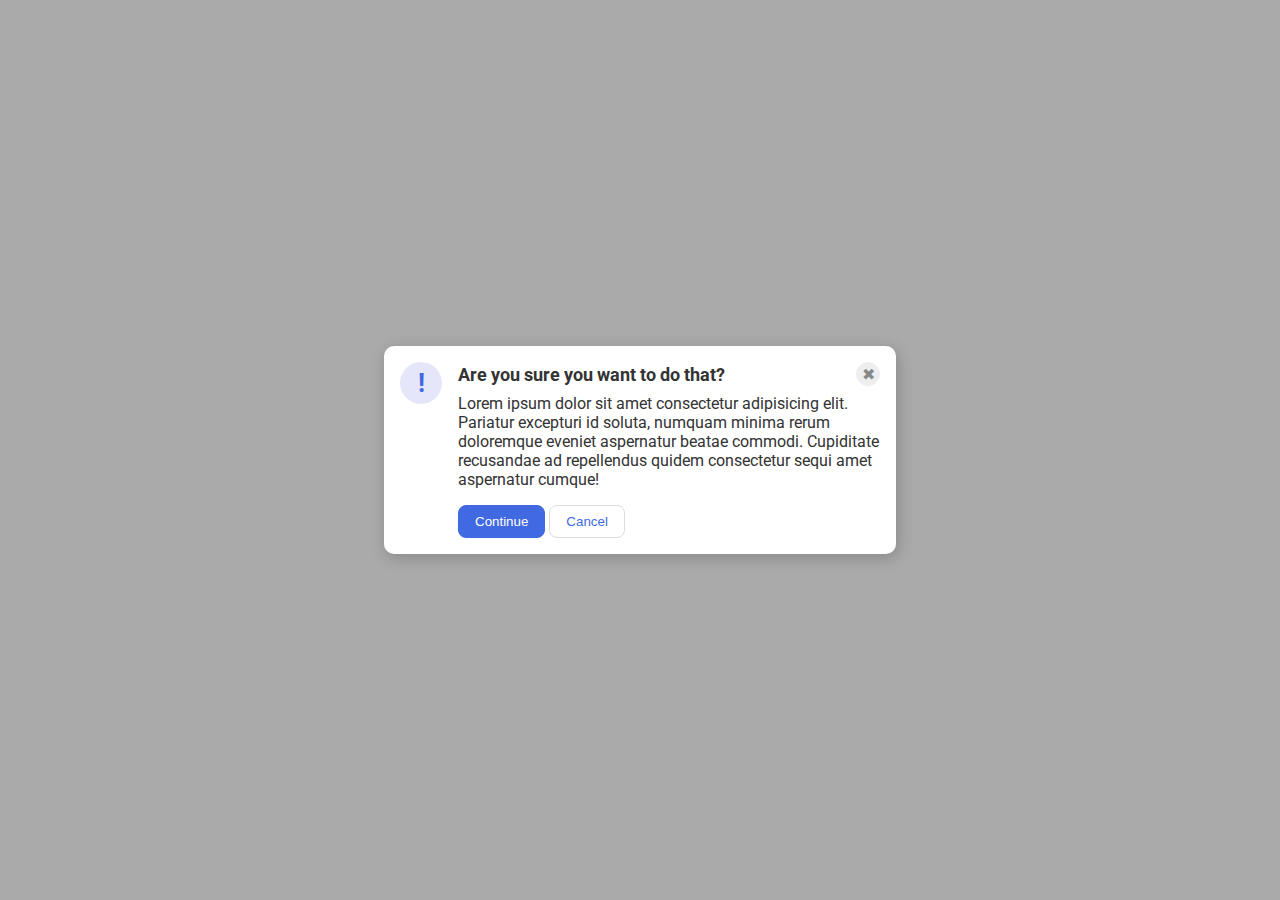
<file: flex/05-flex-modal/index.html>
<!DOCTYPE html>
<html lang="en">
  <head>
    <meta charset="UTF-8">
    <meta http-equiv="X-UA-Compatible" content="IE=edge">
    <meta name="viewport" content="width=device-width, initial-scale=1.0">
    <link rel="stylesheet" href="style.css">
    <title>Modal</title>
  </head>
  <body>
    <div class="modal">
      <div class="icon">!</div>
      <div class="container">
        <div class="header">Are you sure you want to do that?
          <button class="close-button">✖</button>
        </div>
        <div class="text">Lorem ipsum dolor sit amet consectetur adipisicing elit. Pariatur excepturi id soluta, numquam minima rerum doloremque eveniet aspernatur beatae commodi. Cupiditate recusandae ad repellendus quidem consectetur sequi amet aspernatur cumque!</div>
        <button class="continue">Continue</button>
        <button class="cancel">Cancel</button>
      </div>
    </div>
  </body>
</html>
</file>
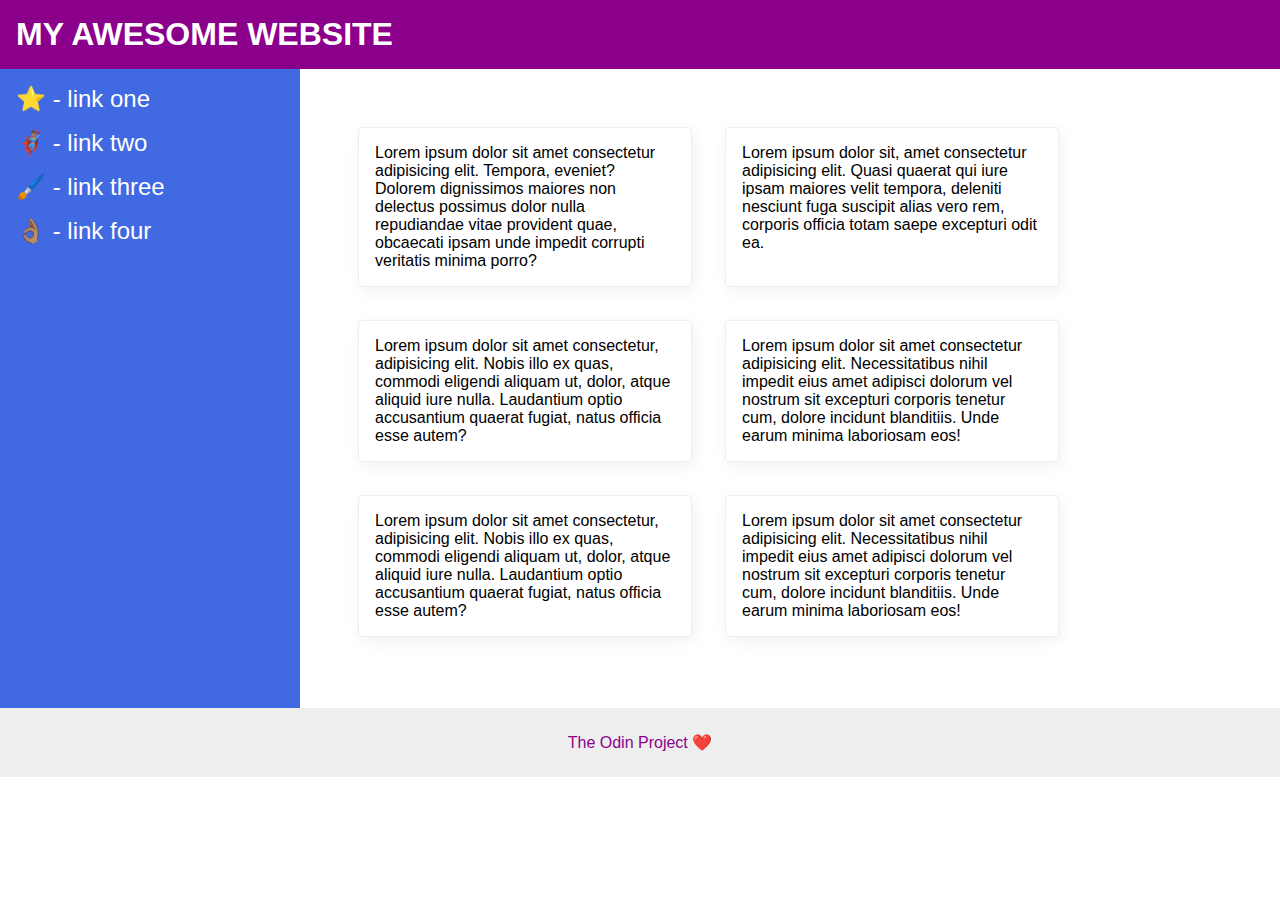
<file: flex/07-flex-layout-2/index.html>
<!DOCTYPE html>
<html lang="en">
  <head>
    <meta charset="UTF-8">
    <meta http-equiv="X-UA-Compatible" content="IE=edge">
    <meta name="viewport" content="width=device-width, initial-scale=1.0">
    <title>The Holy Grail</title>
    <link rel="stylesheet" href="style.css">
  </head>
  <body class="container">
    <div class="header">
      MY AWESOME WEBSITE
    </div>
  <div class="content">
    <div class="sidebar">
      <ul>
        <li><a href="#">⭐ - link one</a></li>
        <li><a href="#">🦸🏽‍♂️ - link two</a></li>
        <li><a href="#">🖌️ - link three</a></li>
        <li><a href="#">👌🏽 - link four</a></li>
      </ul>
    </div>
      <div class="card-container">
        <div class="card">Lorem ipsum dolor sit amet consectetur adipisicing elit. Tempora, eveniet? Dolorem dignissimos maiores non delectus possimus dolor nulla repudiandae vitae provident quae, obcaecati ipsam unde impedit corrupti veritatis minima porro?</div>
        <div class="card">Lorem ipsum dolor sit, amet consectetur adipisicing elit. Quasi quaerat qui iure ipsam maiores velit tempora, deleniti nesciunt fuga suscipit alias vero rem, corporis officia totam saepe excepturi odit ea.</div>
        <div class="card">Lorem ipsum dolor sit amet consectetur, adipisicing elit. Nobis illo ex quas, commodi eligendi aliquam ut, dolor, atque aliquid iure nulla. Laudantium optio accusantium quaerat fugiat, natus officia esse autem?</div>
        <div class="card">Lorem ipsum dolor sit amet consectetur adipisicing elit. Necessitatibus nihil impedit eius amet adipisci dolorum vel nostrum sit excepturi corporis tenetur cum, dolore incidunt blanditiis. Unde earum minima laboriosam eos!</div>
        <div class="card">Lorem ipsum dolor sit amet consectetur, adipisicing elit. Nobis illo ex quas, commodi eligendi aliquam ut, dolor, atque aliquid iure nulla. Laudantium optio accusantium quaerat fugiat, natus officia esse autem?</div>
        <div class="card">Lorem ipsum dolor sit amet consectetur adipisicing elit. Necessitatibus nihil impedit eius amet adipisci dolorum vel nostrum sit excepturi corporis tenetur cum, dolore incidunt blanditiis. Unde earum minima laboriosam eos!</div>
      </div>
    </div>  
    <div class="footer">
      The Odin Project ❤️
    </div>
  </body>
</html>
</file>
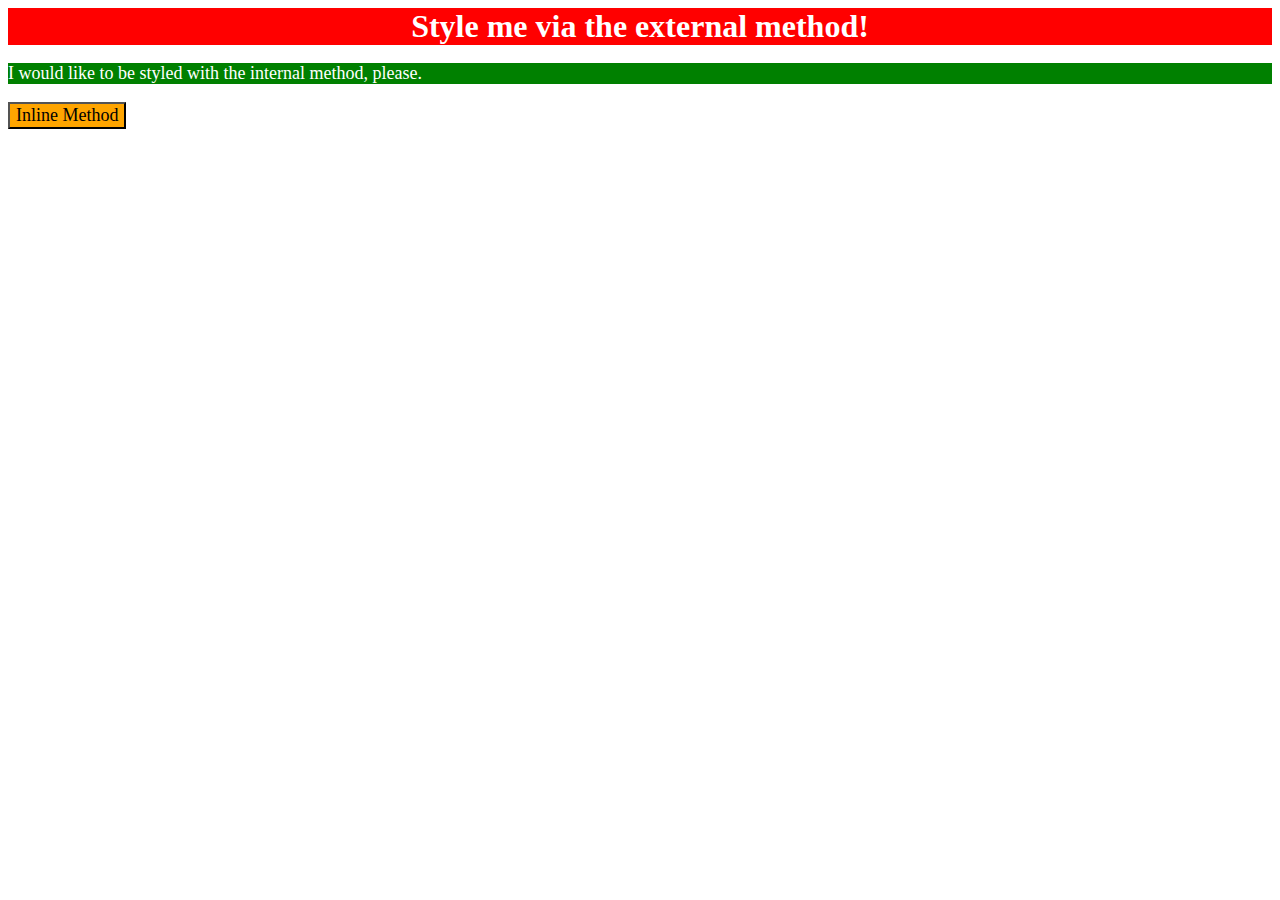
<file: foundations/01-css-methods/index.html>
<!DOCTYPE html>
<html lang="en">
  <head>
    <meta charset="UTF-8">
    <meta http-equiv="X-UA-Compatible" content="IE=edge">
    <meta name="viewport" content="width=device-width, initial-scale=1.0">
    <title>Methods for Adding CSS</title>
    <link rel="stylesheet" href="styles.css">
  </head>
  <body>
    <div>Style me via the external method!</div>
    <p>I would like to be styled with the internal method, please.</p>
    <button>Inline Method</button>
  </body>
</html>
</file>
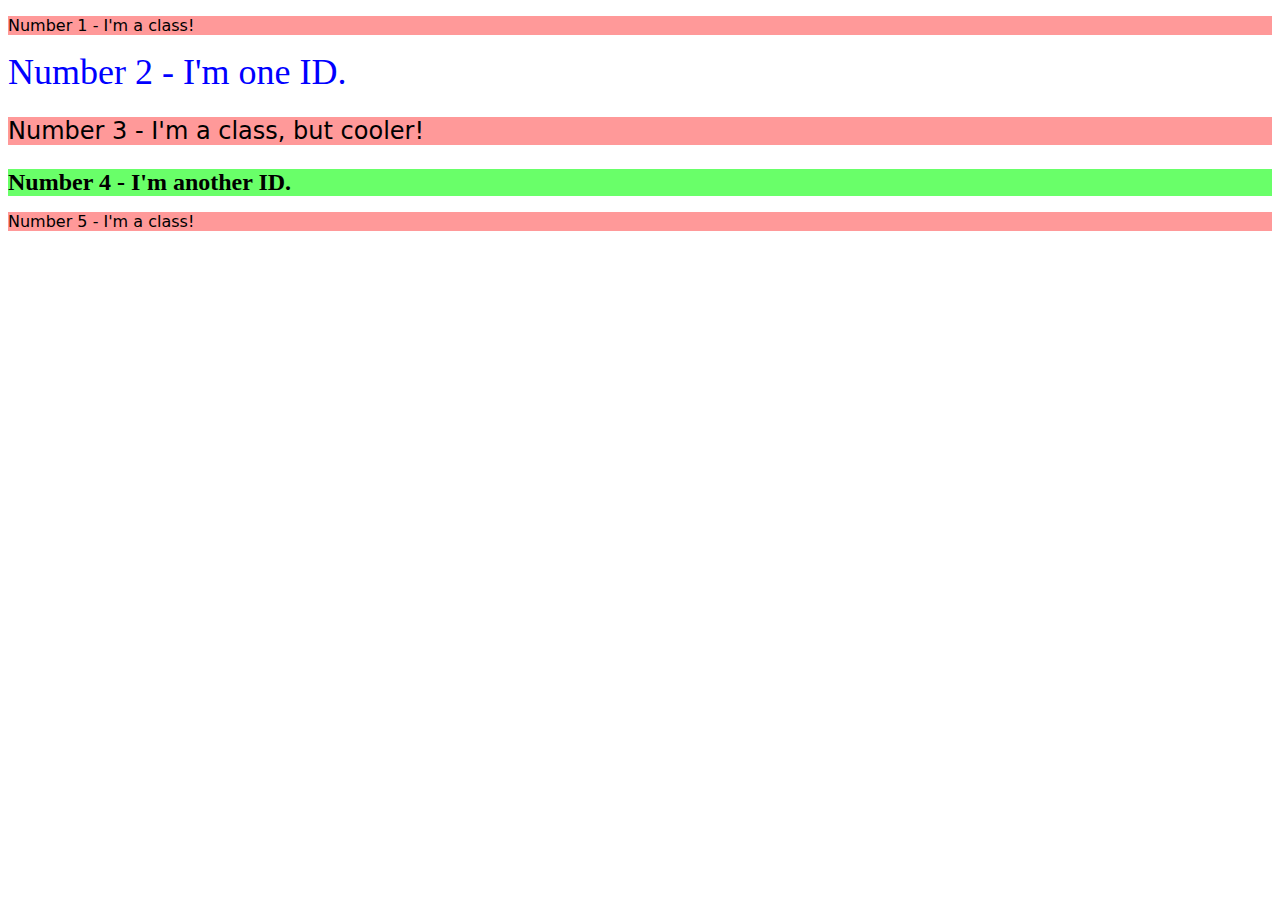
<file: foundations/02-class-id-selectors/index.html>
<!DOCTYPE html>
<html lang="en">
  <head>
    <meta charset="UTF-8">
    <meta http-equiv="X-UA-Compatible" content="IE=edge">
    <meta name="viewport" content="width=device-width, initial-scale=1.0">
    <title>Class and ID Selectors</title>
    <link rel="stylesheet" href="style.css">
  </head>
  <body>
    <p class="odd">Number 1 - I'm a class!</p>
    <div id="no-two">Number 2 - I'm one ID.</div>
    <p class="odd font-size">Number 3 - I'm a class, but cooler!</p>
    <div id="no-four" class="font-size">Number 4 - I'm another ID.</div>
    <p class="odd">Number 5 - I'm a class!</p>
  </body>
</html>
</file>
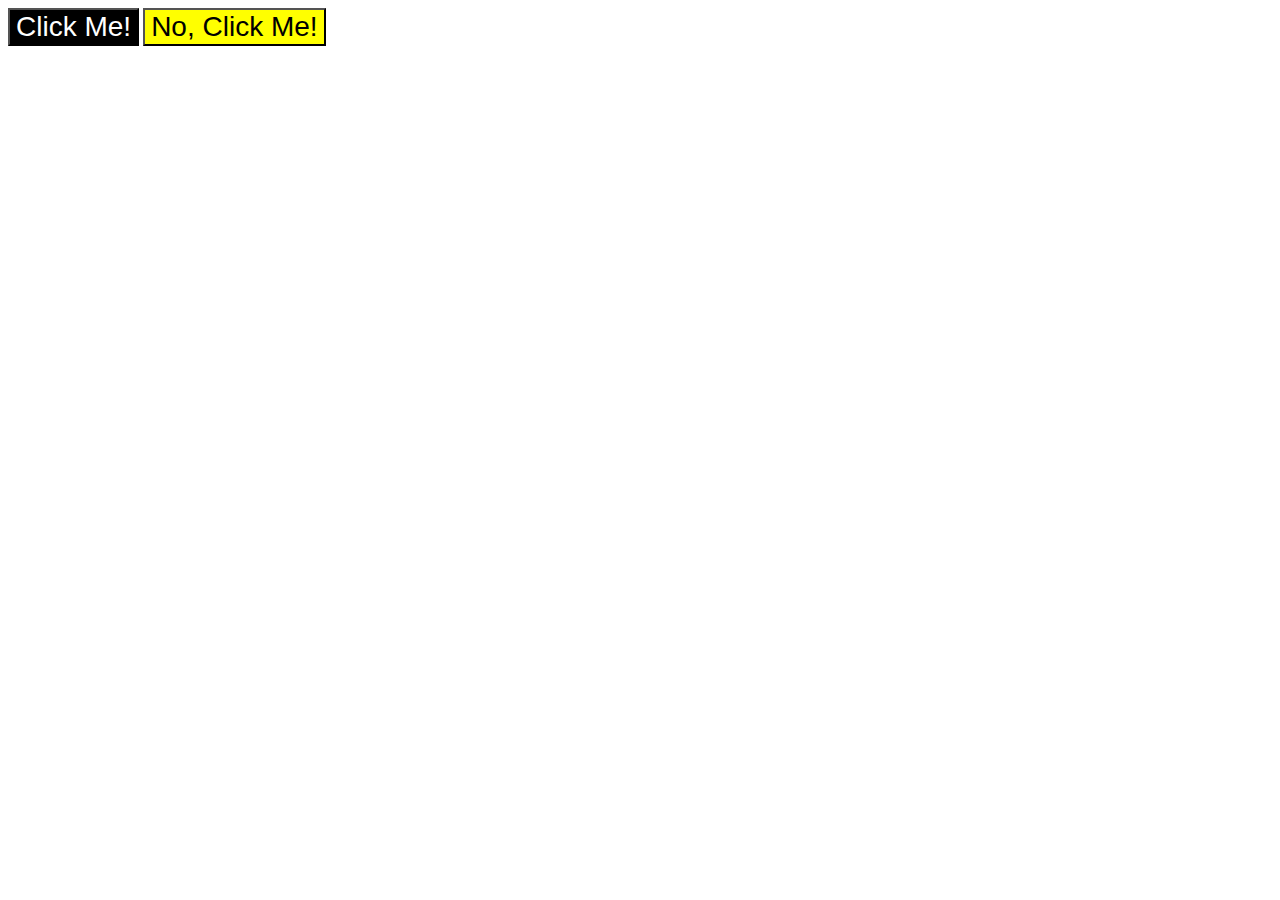
<file: foundations/03-grouping-selectors/index.html>
<!DOCTYPE html>
<html lang="en">
  <head>
    <meta charset="UTF-8">
    <meta http-equiv="X-UA-Compatible" content="IE=edge">
    <meta name="viewport" content="width=device-width, initial-scale=1.0">
    <title>Grouping Selectors</title>
    <link rel="stylesheet" href="style.css">
  </head>
  <body>
    <button class="black">Click Me!</button>
    <button class="yellow">No, Click Me!</button>
  </body>
</html>
</file>
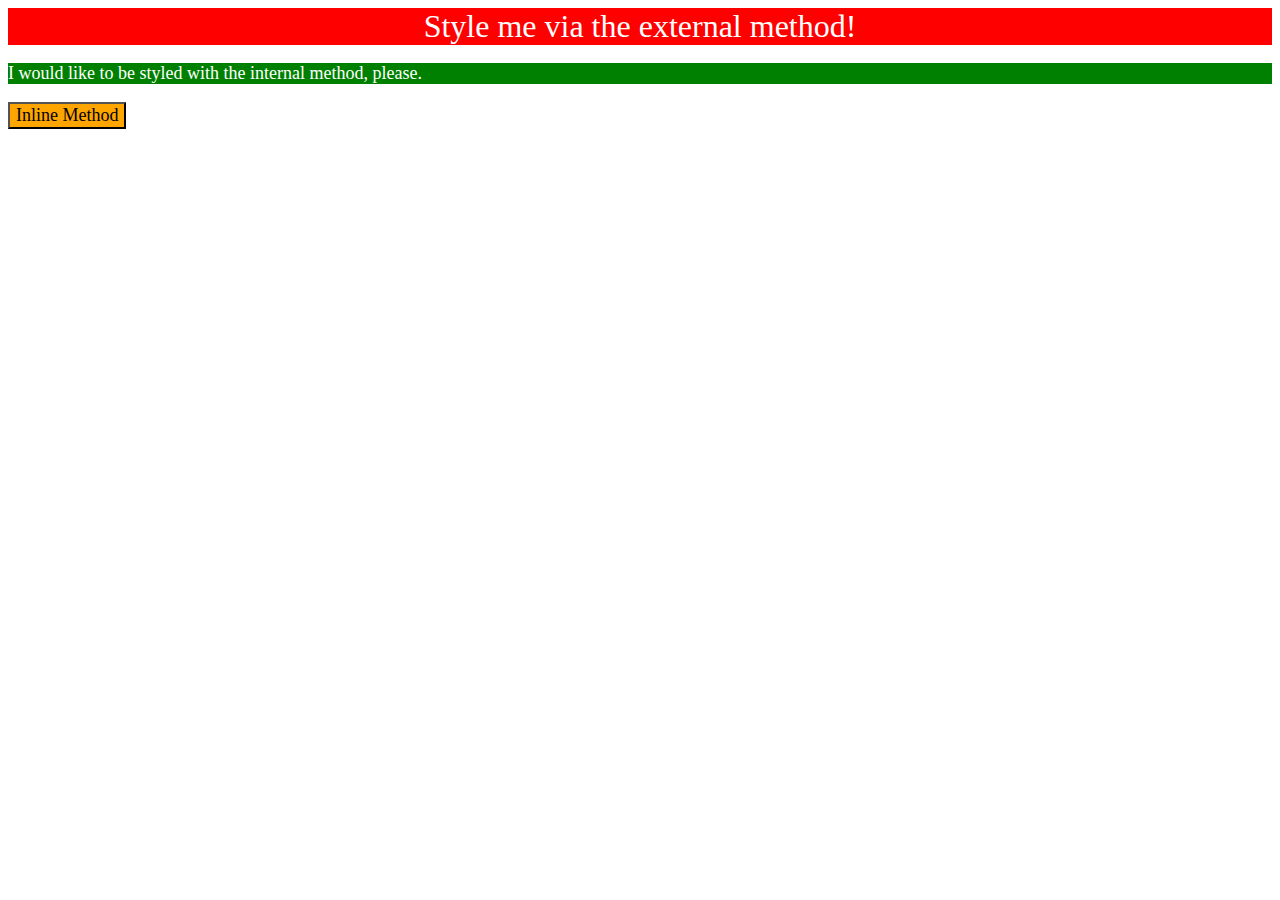
<file: foundations/01-css-methods/index-inline.html>
<!DOCTYPE html>
<html lang="en">
  <head>
    <meta charset="UTF-8">
    <meta http-equiv="X-UA-Compatible" content="IE=edge">
    <meta name="viewport" content="width=device-width, initial-scale=1.0">
    <title>Methods for Adding CSS</title>
  </head>
  <body>
    <div style="color: white; background-color: red; font-size: 32px; text-align: center; font-family: 'Times New Roman', Times, serif;">Style me via the external method!</div>
    <p style="color: white; background-color: green; font-size: 18px; font-family: 'Times New Roman', Times, serif;">I would like to be styled with the internal method, please.</p>
    <button style="color: black; background-color: orange; font-size: 18px; font-family: 'Times New Roman', Times, serif;">Inline Method</button>
  </body>
</html>
</file>
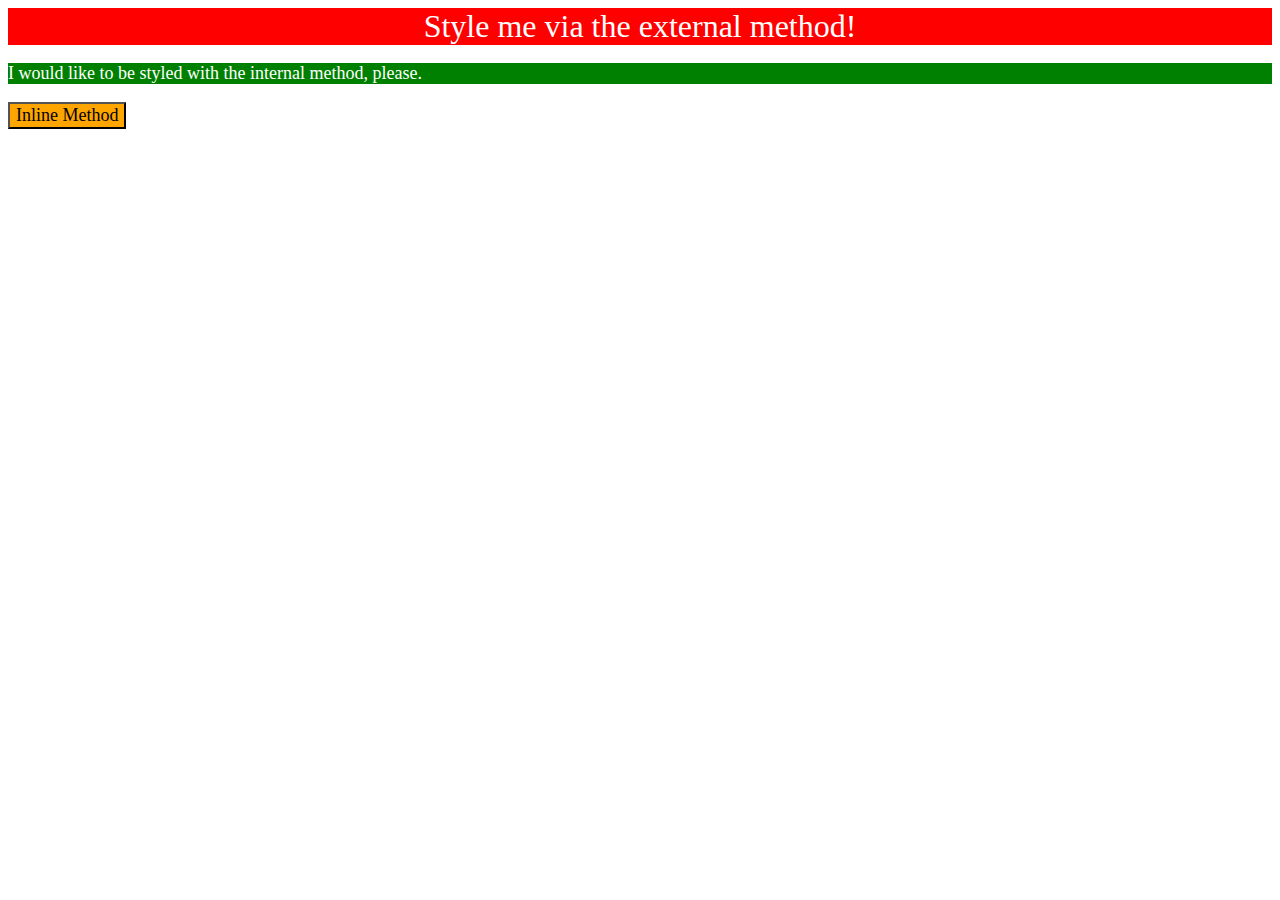
<file: foundations/01-css-methods/index-internal.html>
<!DOCTYPE html>
<html lang="en">
  <head>
    <meta charset="UTF-8">
    <meta http-equiv="X-UA-Compatible" content="IE=edge">
    <meta name="viewport" content="width=device-width, initial-scale=1.0">
    <title>Methods for Adding CSS</title>
    <style>
      div {
      color: white;
      background-color: red;
      font-size: 32px;
      font-family: 'Times New Roman', Times, serif;
      text-align: center;
      }

      p {
      color: white;
      background-color: green;
      font-size: 18px;
      font-family: 'Times New Roman', Times, serif;
      }
      button {
        color: black;
        background-color: orange;
        font-size: 18px;
        font-family: 'Times New Roman', Times, serif;
      }

    </style>
  </head>
  <body>
    <div>Style me via the external method!</div>
    <p>I would like to be styled with the internal method, please.</p>
    <button>Inline Method</button>
  </body>
</html>
</file>
<file: flex/05-flex-modal/style.css>
@import url('https://fonts.googleapis.com/css2?family=Roboto:wght@400;700&display=swap');

html, body {
  height: 100%;
}

body {
  font-family: Roboto, sans-serif;
  margin: 0;
  background: #aaa;
  color: #333;
  /* I'll give you this one for free lol */
  display: flex;
  align-items: center;
  justify-content: center;
}

.modal {
  background: white;
  width: 480px;
  border-radius: 10px;
  box-shadow: 2px 4px 16px rgba(0,0,0,.2);

  padding: 16px;
  display: flex;
}

.icon {
  color: royalblue;
  font-size: 26px;
  font-weight: 700;
  background: lavender;
  width: 42px;
  height: 42px;
  border-radius: 50%;
  display: flex;
  align-items: center;
  justify-content: center;

  flex-shrink: 0;
  margin-right: 16px;
}

.close-button {
  background: #eee;
  border-radius: 50%;
  color: #888;
  font-weight: 400;
  font-size: 16px;
  height: 24px;
  width: 24px;
  display: flex;
  align-items: center;
  justify-content: center;
  border: 1px solid #eee;
  padding: 0;

  margin-left: auto;
  flex-shrink: 0;
}

button {
  cursor: pointer;
  padding: 8px 16px;
  border-radius: 8px;
}

button.continue {
  background: royalblue;
  border: 1px solid royalblue;
  color: white;
}

button.cancel {
  background: white;
  border: 1px solid #ddd;
  color: royalblue;
}

/* my solution */

.header, .close-button {
  display: flex;
}

.header {
  font-weight: 700;
  font-size: 18px;
  margin-bottom: 8px;
  align-items: center;
  justify-content: center;
}

.text {
  margin-bottom: 16px;
}
</file>
<file: flex/07-flex-layout-2/style.css>
body {
  font-family: -apple-system, BlinkMacSystemFont, 'Segoe UI', Roboto, Oxygen, Ubuntu, Cantarell, 'Open Sans', 'Helvetica Neue', sans-serif;
  margin: 0;
  min-height: 100vh;
}

.header {
  background: darkmagenta;
  color: white;
}

.footer {
  background: #eee;
  color: darkmagenta;
}

.sidebar {
  width: 300px;
  background: royalblue;
  box-sizing: border-box;
}

.card {
  border: 1px solid #eee;
  box-shadow: 2px 4px 16px rgba(0,0,0,.06);
  border-radius: 4px;
}

/* MY SOLUTION */

.container {
  display: flex;
  flex-direction: column;
  height: 100vh;
}

ul {
  list-style: none;
  padding: 16px;
  margin: 0;
}

li {
  padding-bottom: 16px;
}

a {
  text-decoration: none;
  color: white;

}

.header {
  font-size: 32px;
  font-weight: 900;
  justify-content: flex-start;
  padding: 16px;
}

.footer {
  display: flex;
  justify-content: center;
  align-items: center;
  padding: 25px;
  margin: 0;

}

.content {
  display: flex;
}

.sidebar {
  display: flex;
  flex-shrink: 0;
  font-size: 24px;
  
  
}

.card-container {
  padding: 48px;
  display: flex;
  flex-wrap: wrap;

}

.card {
  margin: 10px;
  padding: 16px;
  margin-bottom: 23px;
  margin-right: 23px;;
  width: 300px;
}
</file>
<file: foundations/01-css-methods/styles.css>
/* styles.css */

div {
    color: white;
    background-color: red;
    font-size: 32px;
    text-align: center;
    font-weight: bold;
    font-family: "Times New Roman", Times, serif;
  }
  
  p {
    color: white;
    background-color: green;
    font-size: 18px;
    font-family: 'Times New Roman', Times, serif;
  }
  
  button {
    color: black;
    background-color: orange;
    font-size: 18px;
    font-family: 'Times New Roman', Times, serif;
  }
</file>
<file: foundations/02-class-id-selectors/style.css>
.odd {
    background-color: rgba(255, 0, 0, 0.4);
    font-family: Verdana, "DejaVu Sans", sans-serif;
}

.font-size {
    font-size: 24px;
}

#no-two {
    color: rgb(0, 0, 255);
    font-size: 36px;
}

#no-four {
    background-color: rgb(105, 255, 105);
    font-weight: bold;
}
</file>
<file: foundations/03-grouping-selectors/style.css>
.black,
.yellow {
    font-size: 28px;
    font-family: Helvetica, 'Times New Roman', sans-serif;
}

.black {
    background-color: #000000;
    color: #ffffff;
}

.yellow {
    background-color: hsl(60, 100%, 50%);
}
</file>
